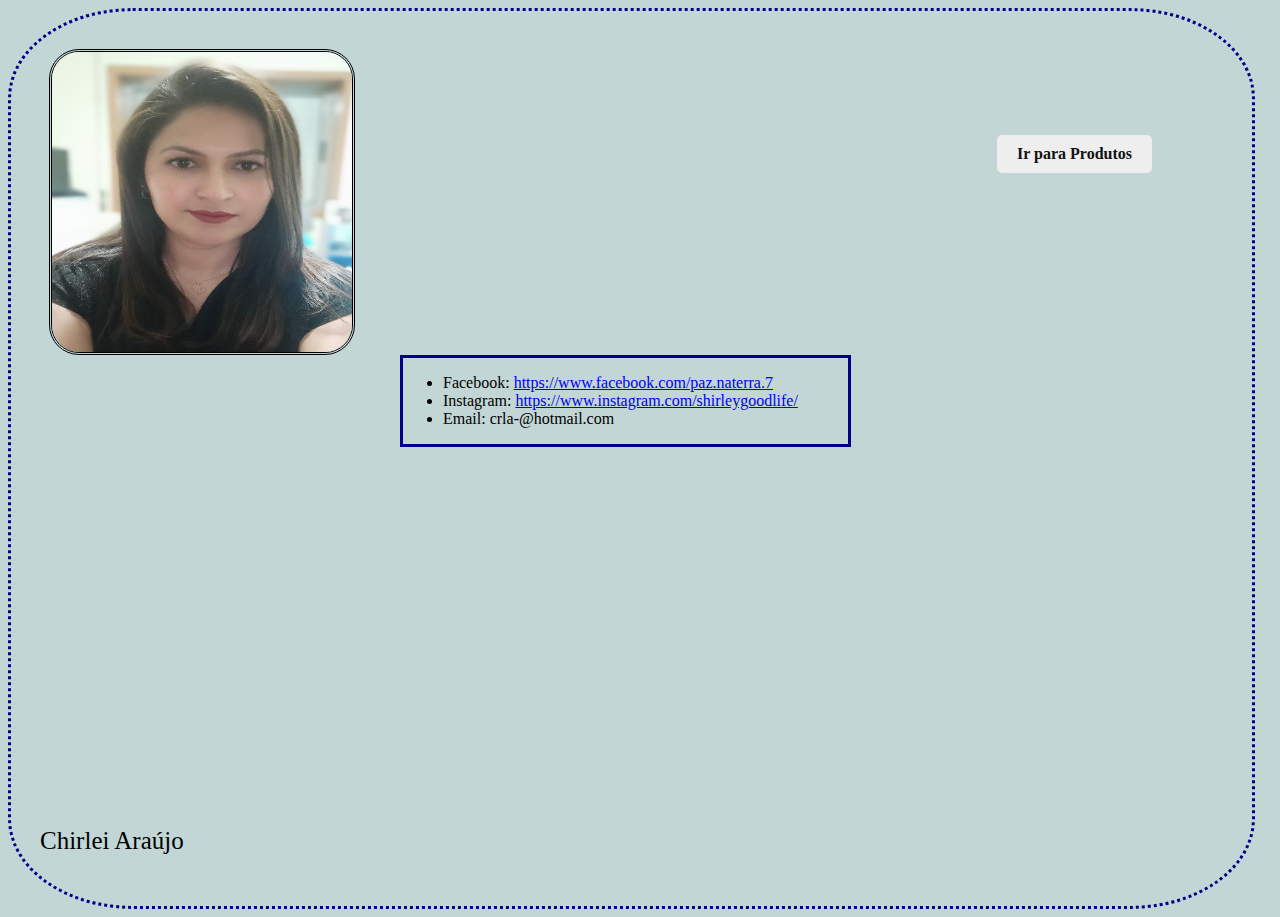
<file: Autora.html>
<html>
    <head>
        <link rel="stylesheet" href="Style.css">
    </head>
    <body>
        <div class="borda-autora">
            <a name="botao" href="CharlesMarketProdutos.html" class="btn-login">Ir para Produtos</a>
            <img class="foto" width="300" height="300"  src="imagens/eu.jpg"/>
            <div class="borda-texto">
                <ul>
                    <li>Facebook: <a href="https://www.facebook.com/paz.naterra.7">
                        https://www.facebook.com/paz.naterra.7</a></li>
                    <li>Instagram: <a href="https://www.instagram.com/shirleygoodlife">
                         https://www.instagram.com/shirleygoodlife/</a></li>
                    <li>Email: crla-@hotmail.com</li>
                </ul>
    
            </div>
           
        </div>

        <div class="creditos-autor">Chirlei Araújo</div>
    </body>
</html>
</file>
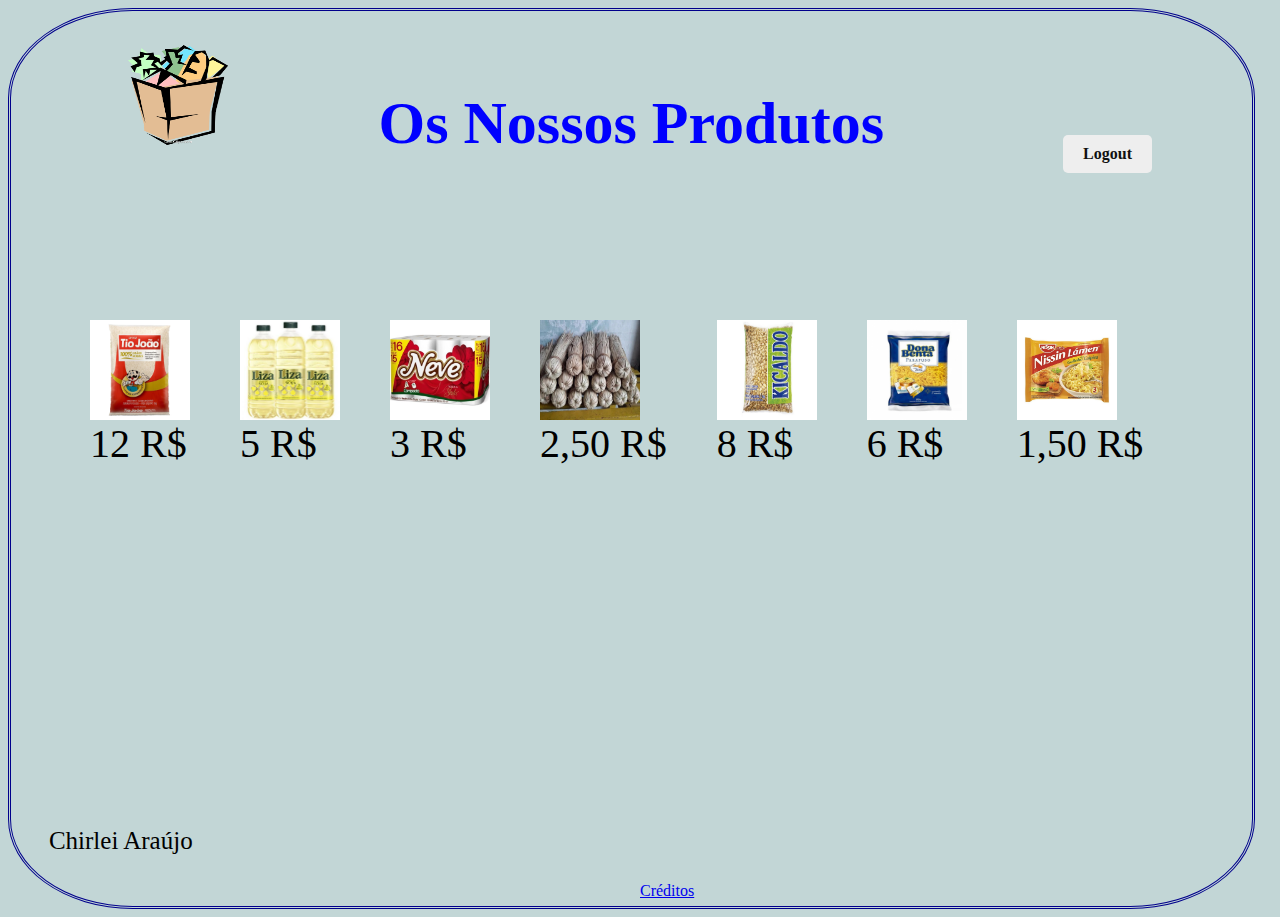
<file: CharlesMarketProdutos.html>
<html>
    <head>
        <title>CharlesMarketProdutos</title>
        <link rel="stylesheet" href="Style.css">
    </head>
    <body>
        <div class="borda">
            <h1 id="titulo-produtos" class="titulos" >Os Nossos Produtos</h1> 
            <a name="botao" href="CharlesMrket1.html" class="btn-login">Logout</a> 
            <img class="logo" width="100" height="100"  src="imagens/mercearia.png"/>
            <div class="produtos-imagem">
                <span class="produto-individual">
                    <img class="arroz" width="100" height="100"  src="imagens/arroz.jpg"/>
                    <br>
                    12 R$
                </span>
                <span class="produto-individual">
                    <img class="oleo" width="100" height="100"  src="imagens/oleoliza.png"/>
                    <br>
                    5 R$
                </span>
                <span class="produto-individual">
                    <img class="papel" width="100" height="100"  src="imagens/papelhigienico.jpg"/>
                    <br>
                    3 R$
                </span>
                <span class="produto-individual">
                    <img class="vassoura" width="100" height="100"  src="imagens/vasoura.jpg"/>
                    <br>
                    2,50 R$
                </span>
                <span class="produto-individual">
                    <img class="feijao" width="100" height="100"  src="imagens/feijao.jpg"/>
                    <br>
                    8 R$
                </span>
                <span class="produto-individual">
                    <img class="macarrao" width="100" height="100"  src="imagens/macarrao.jpg"/>
                    <br>
                    6 R$
                </span>
                <span class="produto-individual">
                    <img class="miojo" width="100" height="100"  src="imagens/miojo.jpg"/>
                    <br>
                    1,50 R$
                </span>
               
                </div>   
                <div class="autor">Chirlei Araújo</div>
                <a id="link" href="Autora.html">Créditos</id>
        </div>
        
    </body>
</html>
</file>
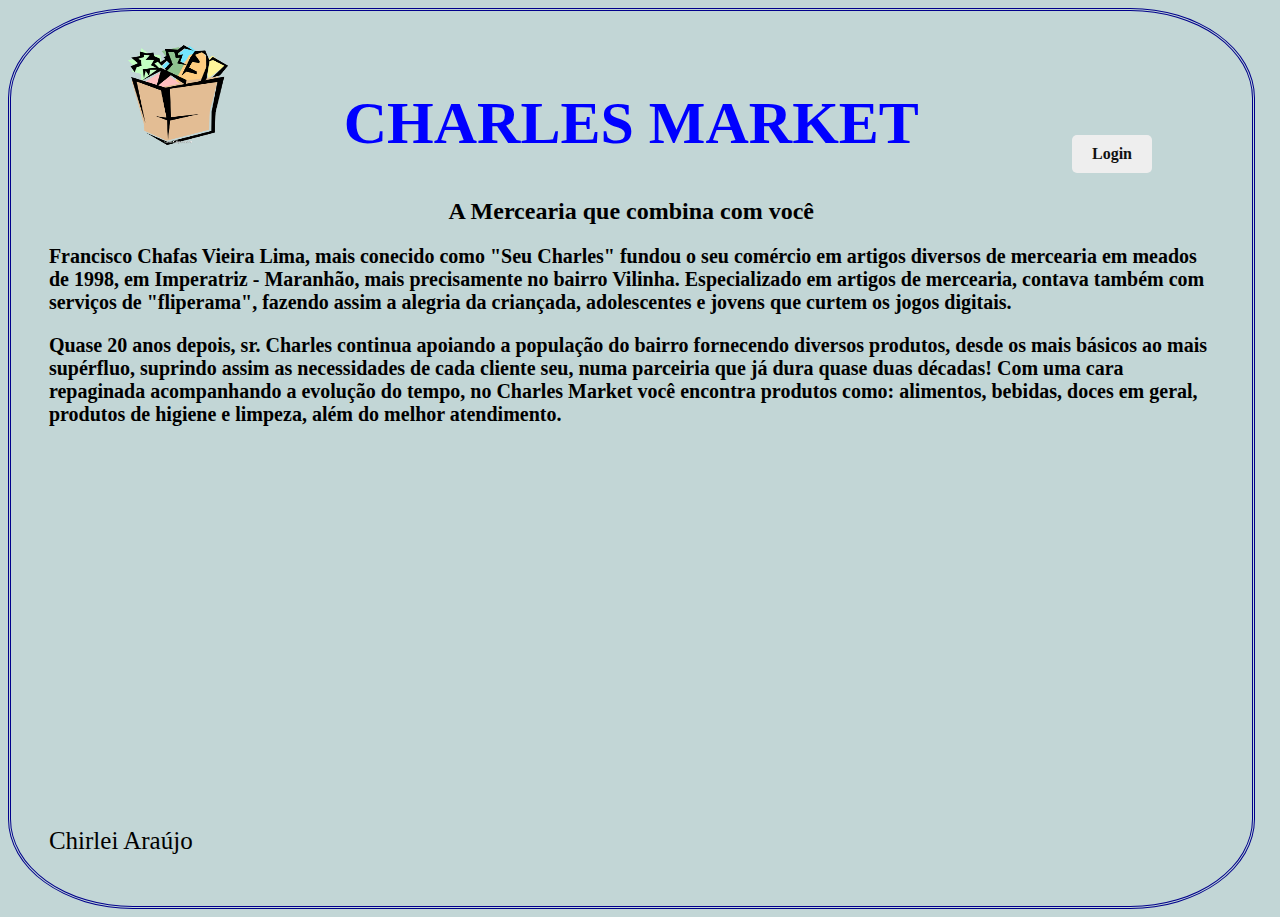
<file: CharlesMrket1.html>
<html>
    <head>
        <title>Charles Market</title>
        <link rel="stylesheet" href="Style.css">
    </head>
    <body>
        <div class="borda">
            <h1 id="titulo-principal" class="titulos" >CHARLES MARKET</h1>
            <img class="logo" width="100" height="100"  src="imagens/mercearia.png"/>
            <a name="botao" href="#popup" class="btn-login">Login</a> 
            <h2 id="titulo-h2" class="titulosh2"> A Mercearia que combina com você</h2>
            <b class="texto-intro">
                Francisco Chafas Vieira Lima, mais conecido como "Seu Charles" fundou o seu comércio em artigos diversos de mercearia em meados de 1998, em Imperatriz - Maranhão, mais precisamente no bairro Vilinha. Especializado em artigos de mercearia, contava também com serviços de "fliperama", fazendo assim a alegria da criançada, adolescentes e jovens que curtem os jogos digitais. <p> Quase 20 anos depois, sr. Charles continua apoiando a população do bairro fornecendo diversos produtos, desde os mais básicos ao mais supérfluo, suprindo assim as necessidades de cada cliente seu, numa parceiria que já dura quase duas décadas! Com uma cara repaginada acompanhando a evolução do tempo, no Charles Market você encontra produtos como: alimentos, bebidas, doces em geral, produtos de higiene e limpeza, além do melhor atendimento.</p>
            </b>
           
            <div class="autor">Chirlei Araújo</div>
            <div id="popup">
                <div class="popup-content">
                    <h1>Login</h1>
                    <form id="formulario" autocomplete="off">
                        
                        <label>Email:</label><input class="campo_email" type="text"><br>  
                        <label>Password:</label><input class="campo_password" type="password"><br> 
                        <input onclick="window.location.href='CharlesMarketProdutos.html';" class="btn_submit" type="button" value="Enviar">
                    </form>
                    <a href="#" class="close-popup">&times;</a>


                </div>
            </div>
            
        </div>
    </body>
</html>
</file>
<file: Style.css>
#titulo-principal{
color: blue; 
text-align: center;
font-size: 60px;
}
#titulo-h2{
    text-align: center;
}   

.borda{
    border-style: double; 
    border-radius: 10%;
    padding: 3%;
    height: 91vh;
    width: 91vw;
    border-color: darkblue;
}
.texto-intro{
   
    font-size: 20px;
}
body{
    background-color: rgb(194, 214, 214);
}

.logo{
    position: absolute;
    top: 5%;
    left: 10%;
}

.btn-login{
    position: absolute;
    top: 15%;
    right: 10%;
}
.autor{
    position: absolute;
    bottom: 5%;
}
.btn-login{
    padding:10px 20px;
    background: #eee;
    color: #111;
    font-size: 15 px;
    font-weight: 600;
    text-decoration: none;
    border-radius: 5px;

}
#popup{
    position: fixed;
    top: 0px;
    left: 0px;
    width: 100vw;
    height: 100vw;
    background: rgba(0,0,0,0.75);
    display: none;
}
#popup .popup-content{
    position:absolute;
    top:20%;
    left:50vw;
    transform: translate(-50%,-50%);
    width: 400px;
    padding: 10px 20px;
    background:#eee;
}
  #popup a.close-popup{
      position: absolute;
      top: 20px;
      right:20px;
      font-size: 20px;
      font-weight:600;
      text-decoration: none;

  }
  #popup:target{
      display: block;
  }
  #titulo-produtos{
    color: blue; 
    text-align: center;
    font-size: 60px;

  }
  .produtos-imagem{
      position: absolute;
      top: 300px;
      left:70px;
      font-size: 40px;
      font-weight:200;
  }
  .produtos-imagem .produto-individual{
      margin: 20px;
      display: inline-block;
  }
  .autor{
    font-size: 25px;
  }
  #link{
     position: absolute;
     bottom: 0px; 
     left: 50%;
     
  }
  .borda-autora{
    border-style: dotted; 
    border-radius: 10%;
    padding: 3%;
    height: 91vh;
    width: 91vw;
    border-color: darkblue;
   
  }
  .foto{
      border-style: double;
      border-radius: 30px;
  }
  .creditos-autor{
    position: absolute;
    bottom: 5%;
   left: 40px;
  font-size: 25px;
  }
  
  .borda-texto{
    border-style: solid; 
    border-color: darkblue;
    position: absolute;
    left: 400px;
    padding-right: 50px;
   
  }
</file>
